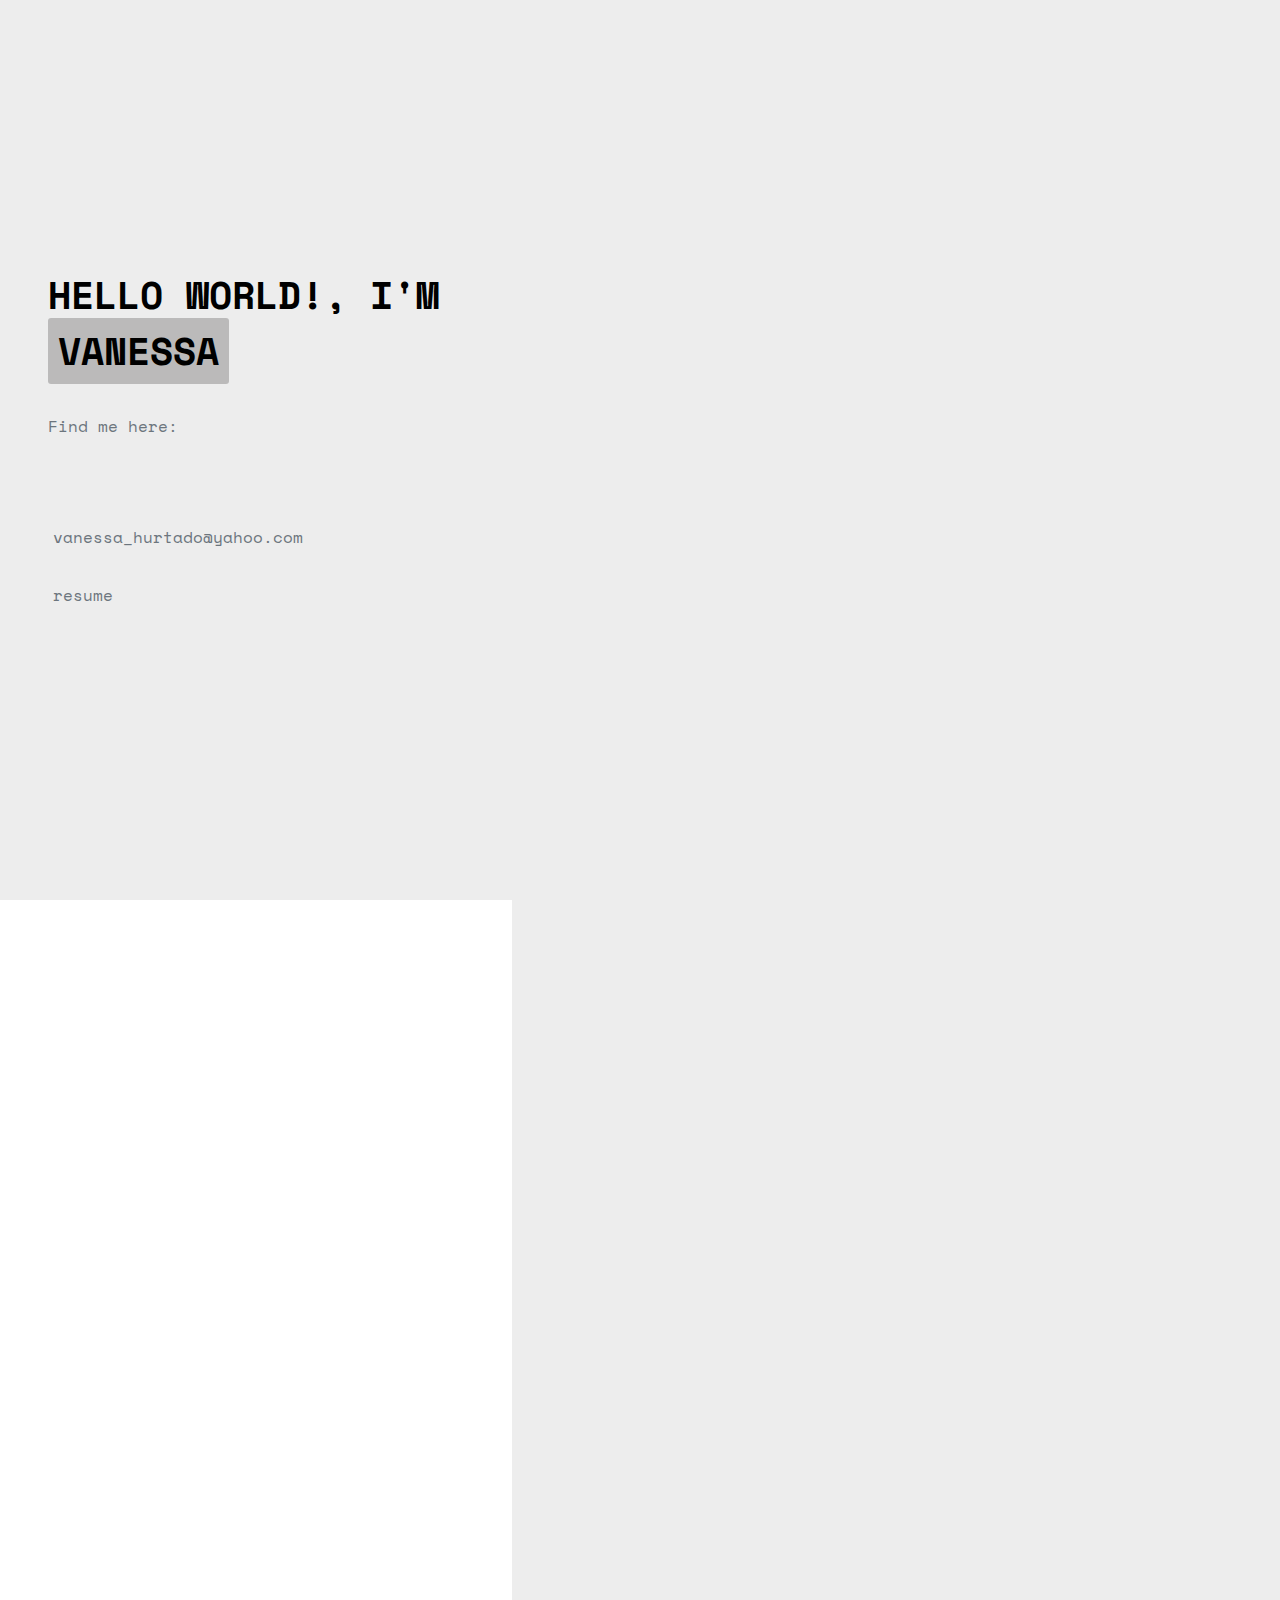
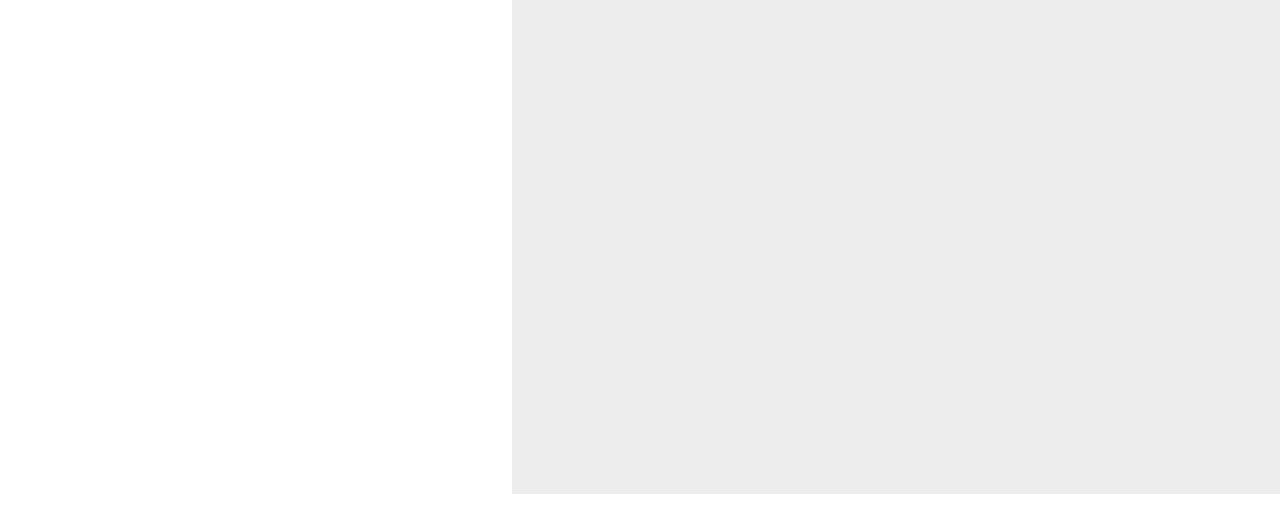
<file: public/index.html>
<!DOCTYPE html>
<html lang="en-US">
<head>
	<meta name="generator" content="Hugo 0.49" />
	
	<script async src="https://www.googletagmanager.com/gtag/js?id=UA-128968667-1"></script>
	<script>
		window.dataLayer = window.dataLayer || [];
		function gtag(){dataLayer.push(arguments);}
		gtag('js', new Date());

		gtag('config', 'UA-128968667-1');
	</script>

	<title>
			
			
					Vanessa Hurtado
			
	</title>
	<meta charset="utf-8">
	<meta name="viewport" content="width=device-width, initial-scale=1">
	
	<link rel="stylesheet" href="https://maxcdn.bootstrapcdn.com/bootstrap/4.0.0/css/bootstrap.min.css" integrity="sha384-Gn5384xqQ1aoWXA+058RXPxPg6fy4IWvTNh0E263XmFcJlSAwiGgFAW/dAiS6JXm" crossorigin="anonymous">
	<link rel="stylesheet" type="text/css" href="https://vahurtad.github.io/public/css/styles.css">
	
	<link href="https://fonts.googleapis.com/css?family=Space+Mono" rel="stylesheet"> 
	
	<link rel="stylesheet" href="https://use.fontawesome.com/releases/v5.5.0/css/all.css" integrity="sha384-B4dIYHKNBt8Bc12p+WXckhzcICo0wtJAoU8YZTY5qE0Id1GSseTk6S+L3BlXeVIU" crossorigin="anonymous">


	
	<meta name="author" content="Arvind Singh">
	<meta name="theme-color" content="#000000">

	
    <link href="https://vahurtad.github.io/public/index.xml" rel="alternate" type="application/rss+xml" title="Vanessa Hurtado" />
    <link href="https://vahurtad.github.io/public/index.xml" rel="feed" type="application/rss+xml" title="Vanessa Hurtado" />
	
	
	
<meta itemprop="name" content="Vanessa Hurtado">
<meta itemprop="description" content="">

<meta name="og:title" content="Vanessa Hurtado">
<meta name="og:description" content="">
<meta name="og:type" content="article">

<meta name="twitter:card" content="summary">
<meta name="twitter:title" content="Vanessa Hurtado">
<meta name="twitter:description" content="">

<meta name="article:author" content="Arvind Singh">



<script type="application/ld+json">
{
    "@context": "http://schema.org",
    "@type": "WebSite",
    "url": "https://vahurtad.github.io/public/",
    "name": "Vanessa Hurtado",
    "author": {
        "@type": "Person",
        "name": "Arvind Singh"
    },
    "description": "",
}
</script>
 


</head>
<body class="clearfix">


<section id="sidebar" class="sidebar d-flex align-items-center p-5">
  <div class="main-info">
    
    <h1 class="heading">
      hello world!, i&#39;m 
      <span class="highlight">vanessa</span>
    </h1>
    <div class="sidebartext">
      <p class="text-muted">Find me here:</p>        
      <p class="text-muted">
          
          <a target="_blank" href="https://github.com/vahurtad">
             <i class="fab fa-github miz"></i>
           </a>
         
          <a target="_blank" href="https://www.linkedin.com/in/hurtadovanessa/">
             <i class="fab fa-linkedin miz"></i>
           </a>
         
          <a target="_blank" href="https://drive.google.com/file/d/1ltOYN02gCaA473H596rsJ-doAjHwxzFd/view">
             <i class="fab fa-resume miz"></i>
           </a>
         
        <a>
      </p>

      <p class="text-muted"><i class="fas fa-envelope miz"></i></a> vanessa_hurtado@yahoo.com</p>
      <p class=" text-muted"> <a target="_blank" href="https://drive.google.com/file/d/1ltOYN02gCaA473H596rsJ-doAjHwxzFd/view">
        <i class="fas fa-file miz"></i></a> resume
      </p>
    </div>
  
  </div>
</section>


<div class="main-content">
	<section id="about" class="random0 text-light">
  <h2 class="heading">About</h2>

  <p class=""> 
    Higly determined programmer always finding motivation in merging my hobbies with technology.
  </p>

  <p class=""> 
    I play video games with friends, and on my free time I enjoy learning about data science and other new technologies.
  </p>

</section>
	


<section id="education" class="random1 text-light">
  <h2 class="heading">Education</h2>
  <h5 class="mt-4">B.S., Computer Science</h5>
  <p class="">University of California, Santa Cruz</p>
  <p class=""> Graduated 2016</p>
</section>



	

<section id="projects" class="random2 text-light">
  <h2 class="heading">Projects</h2>
  
  <span class="cardcontainer">
      <div class="social my-4">
          <h5 class="mt-4">Crypto Trader Helper and Feed in Bash
            
            <a target="_blank" href="https://github.com/vahurtad/TraderFeed">
              <i class="fab fa-github"></i>
            </a>
          </h5>
      </div>
      <p class="bs"> Tackle the problem of setting a limit-stop-loss and a limit-buy-target at the same time.</p>
      
      <span class="roundcard">
        <i class="fab fa-node"></i>
        Node
      </span>   
      
      <span class="roundcard">
        <i class="fab fa-typescript"></i>
        Typescript
      </span>   
      
      <span class="roundcard">
        <i class="fab fa-rest"></i>
        REST
      </span>   
      
  </span>

     


  <span class="cardcontainer">
      <div class="social my-4">
          <h5 class="mt-4">Civic App
            
            <a target="_blank" href="https://github.com/civic-app/civic-app">
              <i class="fab fa-github"></i>
            </a>
          </h5>
      </div>
      <p class="bs"> https://www.getcivicapp.com/</p>
      
      <span class="roundcard">
        <i class="fab fa-firebase"></i>
        Firebase
      </span>   
      
      <span class="roundcard">
        <i class="fab fa-react native"></i>
        React Native
      </span>   
      
      <span class="roundcard">
        <i class="fab fa-redux"></i>
        Redux
      </span>   
      
      <span class="roundcard">
        <i class="fab fa-node"></i>
        Node
      </span>   
      
  </span>

     


  <span class="cardcontainer">
      <div class="social my-4">
          <h5 class="mt-4">Weather App
            
            <a target="_blank" href="https://github.com/vahurtad/Weather_TS">
              <i class="fab fa-github"></i>
            </a>
          </h5>
      </div>
      <p class="bs"> Build a small app using Typescript and React Native built using Expo</p>
      
      <span class="roundcard">
        <i class="fab fa-json"></i>
        JSON
      </span>   
      
      <span class="roundcard">
        <i class="fab fa-react native"></i>
        React Native
      </span>   
      
      <span class="roundcard">
        <i class="fab fa-expo"></i>
        Expo
      </span>   
      
      <span class="roundcard">
        <i class="fab fa-typescript"></i>
        Typescript
      </span>   
      
  </span>

     


  <span class="cardcontainer">
      <div class="social my-4">
          <h5 class="mt-4">WhatNow
            
            <a target="_blank" href="https://github.com/jwvance/WhatNow">
              <i class="fab fa-github"></i>
            </a>
          </h5>
      </div>
      <p class="bs"> Register users find events around them at any time and facilitate hosts with event planning through their phone.</p>
      
      <span class="roundcard">
        <i class="fab fa-firebase"></i>
        Firebase
      </span>   
      
      <span class="roundcard">
        <i class="fab fa-android sdk"></i>
        Android SDK
      </span>   
      
      <span class="roundcard">
        <i class="fab fa-java"></i>
        Java
      </span>   
      
  </span>

     


  <span class="cardcontainer">
      <div class="social my-4">
          <h5 class="mt-4">Data Analysis to look at Peruvian Deaths
            
            <a target="_blank" href="https://github.com/vahurtad/Data_Analysis_Peru">
              <i class="fab fa-github"></i>
            </a>
          </h5>
      </div>
      <p class="bs"> Do data analysis on the deaths of citizens for the year 2016.</p>
      
      <span class="roundcard">
        <i class="fab fa-python"></i>
        Python
      </span>   
      
      <span class="roundcard">
        <i class="fab fa-jupyter notebook"></i>
        Jupyter Notebook
      </span>   
      
      <span class="roundcard">
        <i class="fab fa-matplotlib"></i>
        matplotlib
      </span>   
      
      <span class="roundcard">
        <i class="fab fa-pandas"></i>
        pandas
      </span>   
      
  </span>

     


</section>



	
<footer class="footer">
  <p class="footer">
    
This site was inspired by Hugo UILite 
    <a target="_blank" href="https://github.com/uicardiodev/hugo-uilite">
        <i class="fab fa-github"></i>
      </a>
  </p>
  
</footer>
</div>
<script src="https://blog.uicard.io/js/highlight.min.js"></script>
<script>hljs.initHighlightingOnLoad();</script>

</body>

<script src="https://code.jquery.com/jquery-3.2.1.min.js" crossorigin="anonymous"></script>
<script src="https://cdnjs.cloudflare.com/ajax/libs/popper.js/1.12.9/umd/popper.min.js" integrity="sha384-ApNbgh9B+Y1QKtv3Rn7W3mgPxhU9K/ScQsAP7hUibX39j7fakFPskvXusvfa0b4Q" crossorigin="anonymous"></script>
<script src="https://maxcdn.bootstrapcdn.com/bootstrap/4.0.0/js/bootstrap.min.js" integrity="sha384-JZR6Spejh4U02d8jOt6vLEHfe/JQGiRRSQQxSfFWpi1MquVdAyjUar5+76PVCmYl" crossorigin="anonymous"></script>
<script src="https://vahurtad.github.io/public/js/main.js"></script>
</html>
</file>
